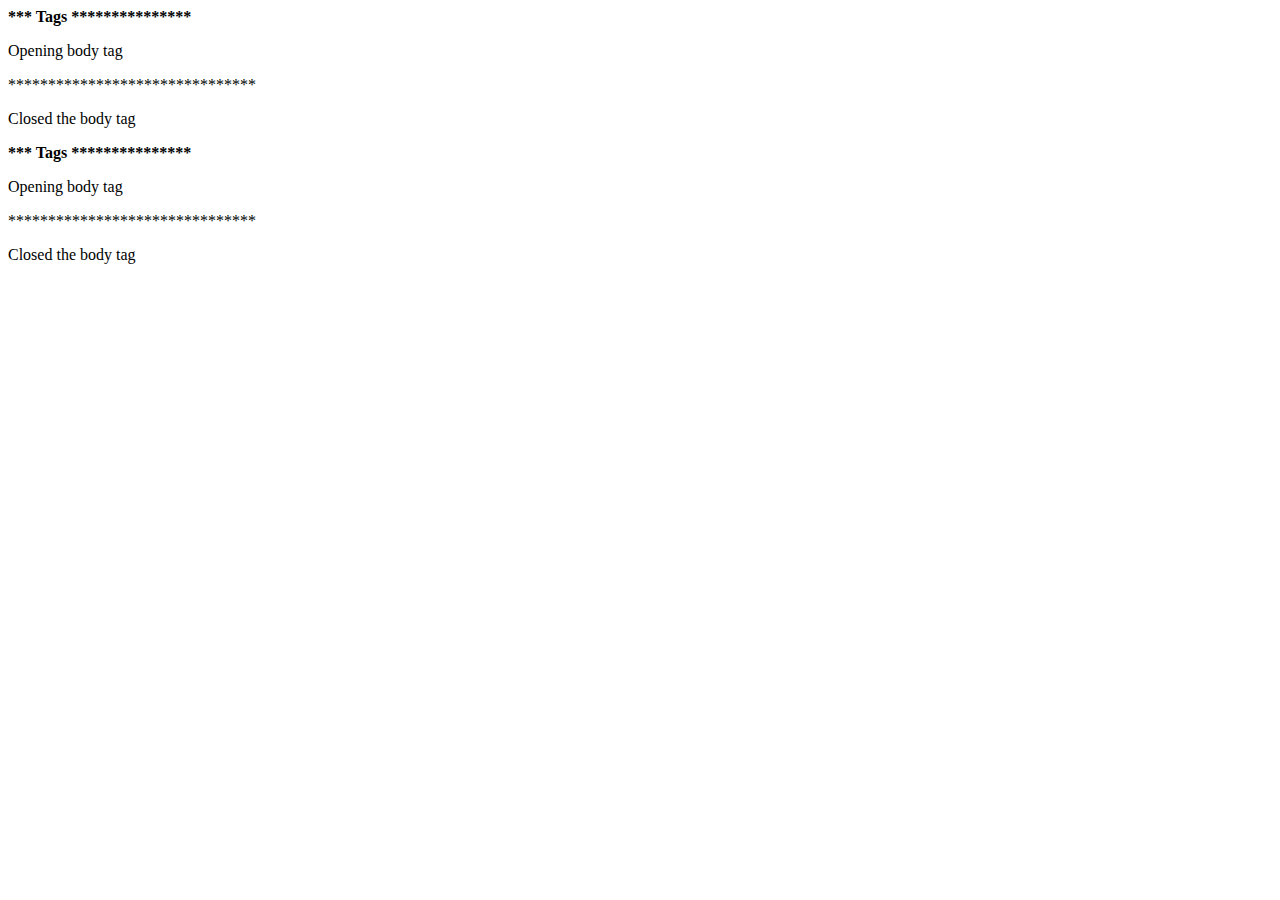
<file: WebDesign/index.html>
<!DOCTYPE html>
<html>  <b> *** Tags *************** </b>
<head>
<title> tags and others  </title>
</head>
<body>
<p> Opening body tag </p>
*******************************

<p> Closed the body tag </p>
</body>
</html>
<!DOCTYPE html>
<html>  <b> *** Tags *************** </b>
<head>
<title> tags and others  </title>
</head>
<body>
<p> Opening body tag </p>
*******************************

<p> Closed the body tag </p>
</body>
</html>
</file>
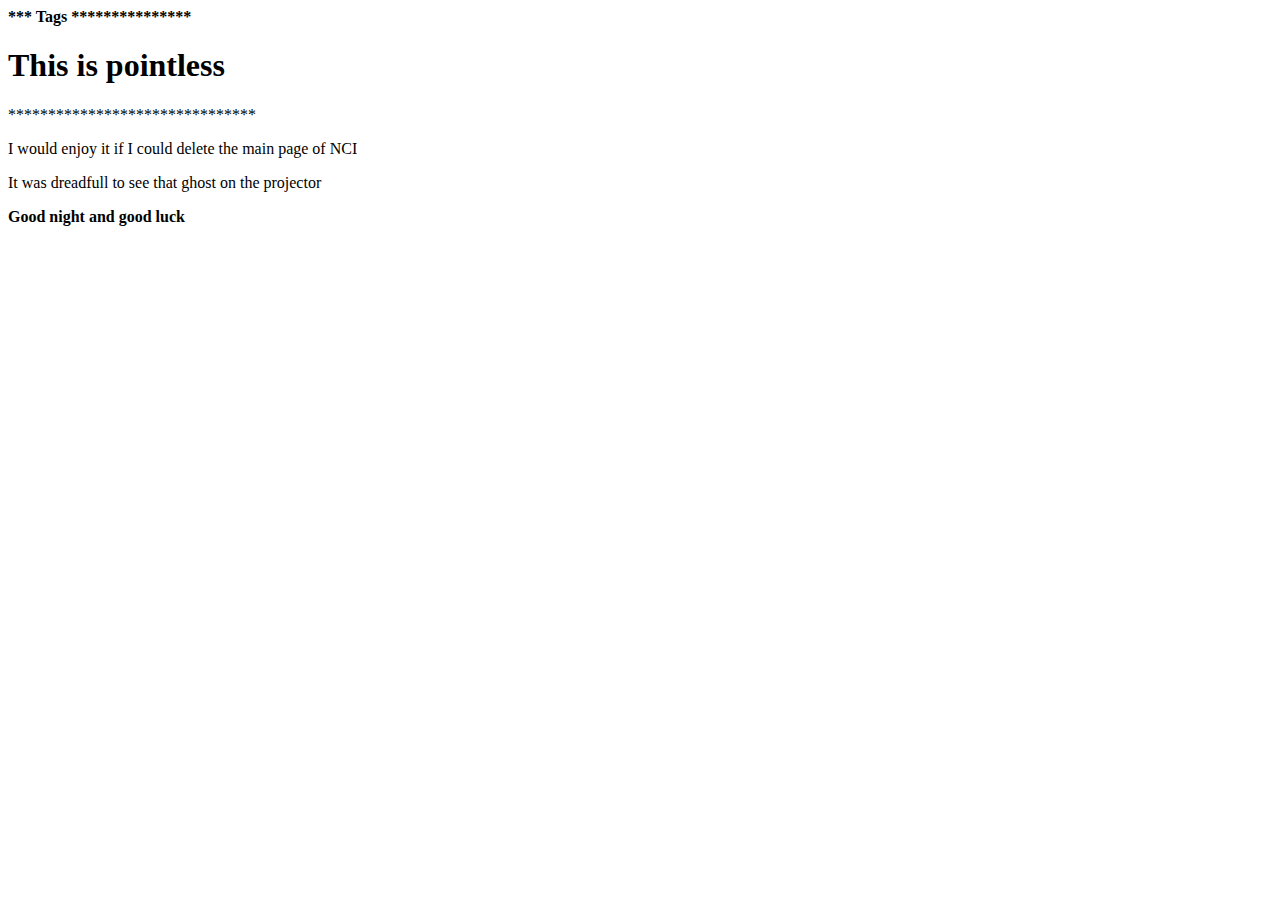
<file: index2.html>
<!DOCTYPE html>
<html>  <b> *** Tags *************** </b>
      <head>
            <title> tags and others  </title>
      </head>


      <body>
          <h1> This is pointless </h1>
          <!-- so it commenting on it -->

            *******************************

          <p> I would enjoy it if I could delete the main page of NCI </p>
          <!-- This is just another verse for a lost cause  -->


          <p> It was dreadfull to see that ghost on the projector </p>
          <!-- Risky as it is ,I will need to just look away-->

          <b><p> Good night and good luck </b></p>
          <!----- This is the second time I fall in despair over the last 12 months--->


    </body>

<html>
</file>
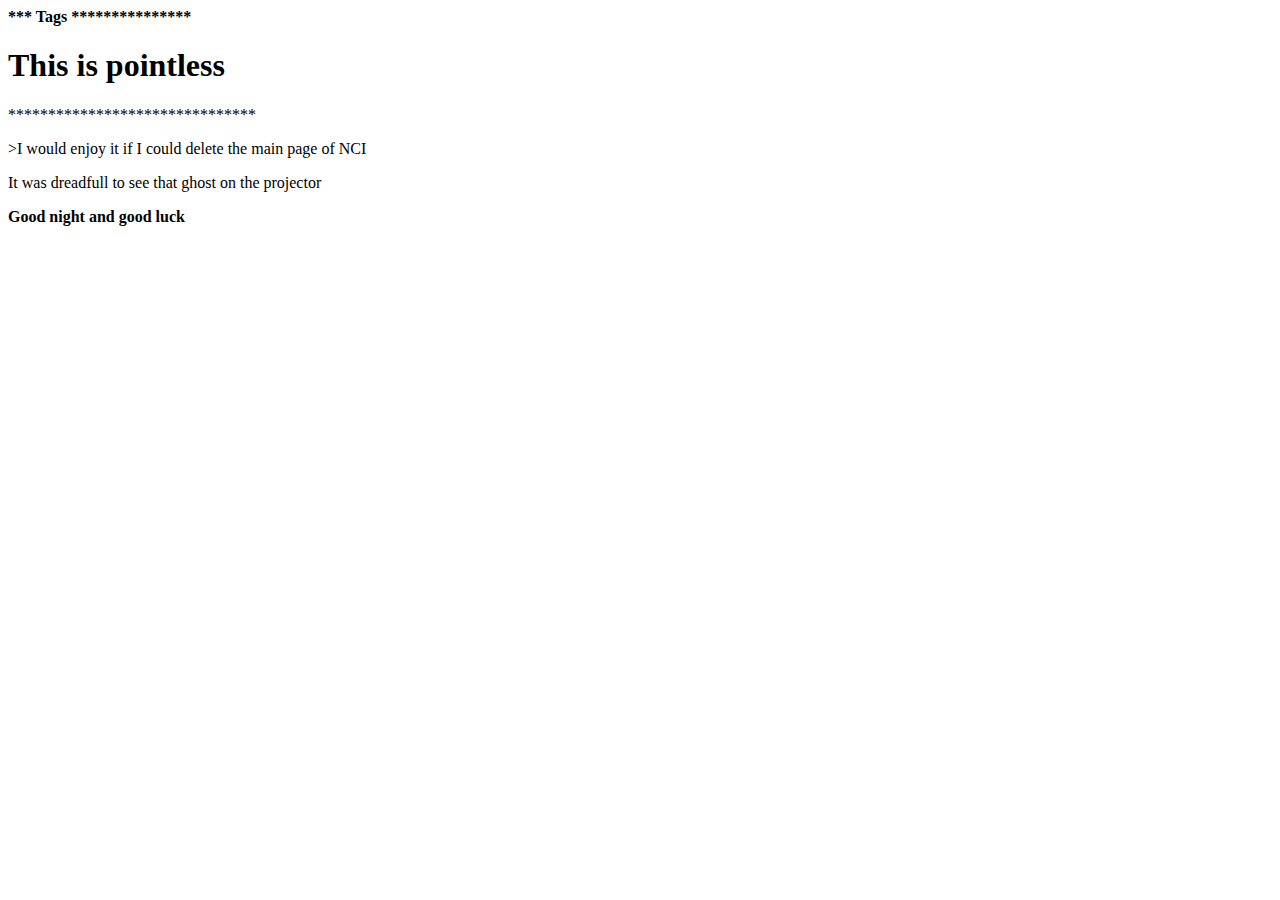
<file: WebDesign/index2.html>
<!DOCTYPE html>
<html>  <b> *** Tags *************** </b>
      <head>
            <title> tags and others  </title>
      </head>


      <body>
          <h1> This is pointless </h1>
          <!-- so it commenting on it -->

            *******************************

          <p> >I would enjoy it if I could delete the main page of NCI </p>
          <!-- This is just another verse for a lost cause  -->


          <p> It was dreadfull to see that ghost on the projector </p>
          <!-- Risky as it is ,I will need to just look away-->

          <b><p> Good night and good luck </b></p>
          <!----- This is the second time I fall in despair over the last 12 months--->


    </body>

<html>
</file>
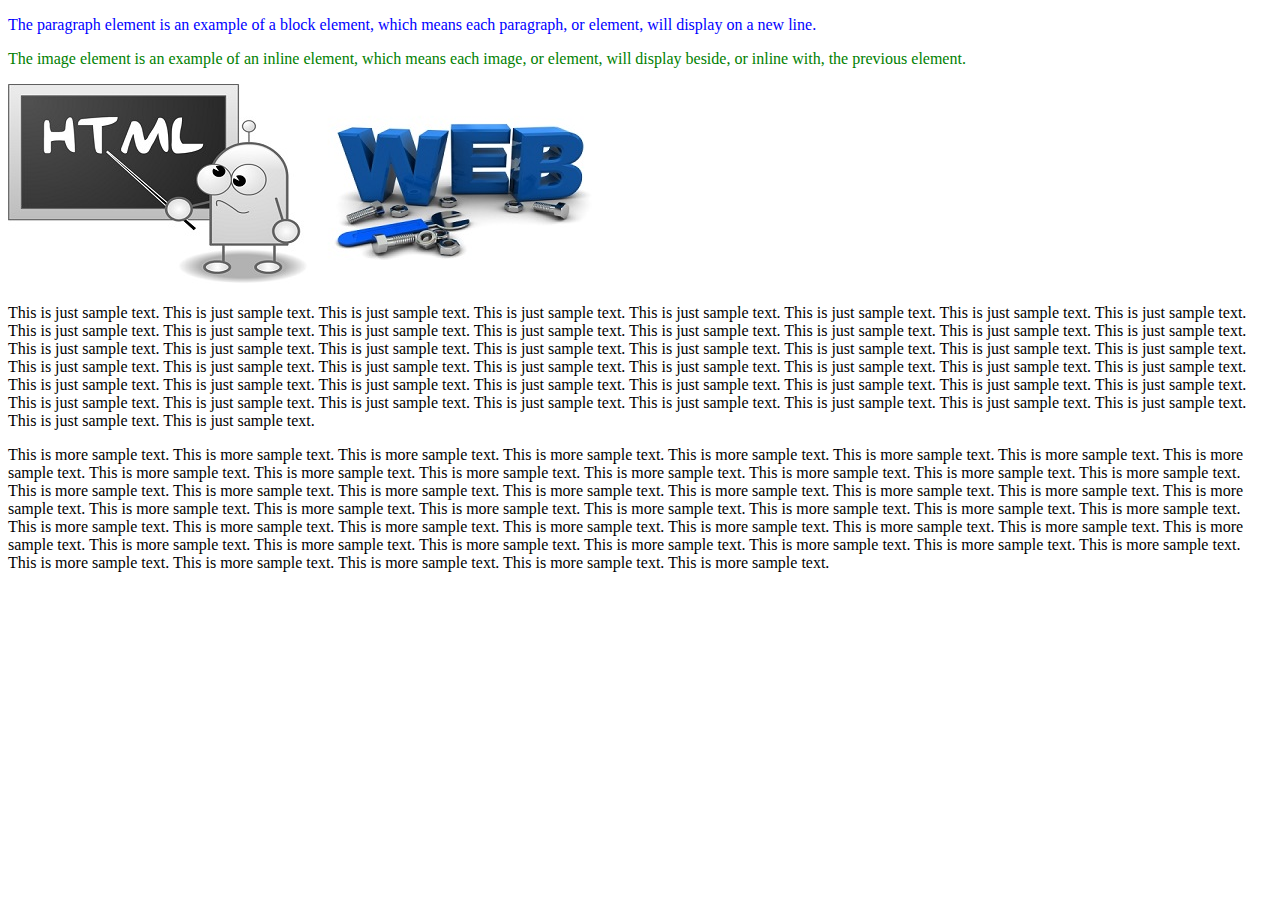
<file: WebDesign/ex1/example1.html>
<!DOCTYPE html> 

<html lang="en"> 

	<head>
		
		<meta charset="UTF-8"> 
		
		<title>HTML5 Template</title>
		
		<!--[if lt IE 9]>
		<script src="http://html5shiv.googlecode.com/svn/trunk/html5.js"></script>
		<![endif]-->
		
		<style>
		
		.p1{color: blue;}
		.p2{color: green;}
		
		</style>
		
	</head>

	<body>
			
			<p class="p1">The paragraph element is an example of a block element, which means each paragraph, or element, will display on a new line.</p>
			<p class="p2">The image element is an example of an inline element, which means each image, or element, will display beside, or inline with, the previous element.</p>
						
			<img src="image1.jpg" alt="This is image 1"/>
			<img src="image2.jpg" alt="This is image 2"/>			
			
			<p>This is just sample text. This is just sample text. This is just sample text. This is just sample text. This is just sample text. 
			This is just sample text. This is just sample text. This is just sample text. This is just sample text. This is just sample text. 
			This is just sample text. This is just sample text. This is just sample text. This is just sample text. This is just sample text. 
			This is just sample text. This is just sample text. This is just sample text. This is just sample text. This is just sample text. 
			This is just sample text. This is just sample text. This is just sample text. This is just sample text. This is just sample text. 
			This is just sample text. This is just sample text. This is just sample text. This is just sample text. This is just sample text. 
			This is just sample text. This is just sample text. This is just sample text. This is just sample text. This is just sample text. 
			This is just sample text. This is just sample text. This is just sample text. This is just sample text. This is just sample text. 
			This is just sample text. This is just sample text. This is just sample text. This is just sample text. This is just sample text. 
			This is just sample text. This is just sample text. This is just sample text. This is just sample text. This is just sample text. </p>
			
			<p>This is more sample text. This is more sample text. This is more sample text. This is more sample text. This is more sample text. 
			This is more sample text. This is more sample text. This is more sample text. This is more sample text. This is more sample text. 
			This is more sample text. This is more sample text. This is more sample text. This is more sample text. This is more sample text. 
			This is more sample text. This is more sample text. This is more sample text. This is more sample text. This is more sample text. 
			This is more sample text. This is more sample text. This is more sample text. This is more sample text. This is more sample text. 
			This is more sample text. This is more sample text. This is more sample text. This is more sample text. This is more sample text. 
			This is more sample text. This is more sample text. This is more sample text. This is more sample text. This is more sample text. 
			This is more sample text. This is more sample text. This is more sample text. This is more sample text. This is more sample text. 
			This is more sample text. This is more sample text. This is more sample text. This is more sample text. This is more sample text. 
			This is more sample text. This is more sample text. This is more sample text. This is more sample text. This is more sample text. </p>
			
	</body>

</html>
</file>
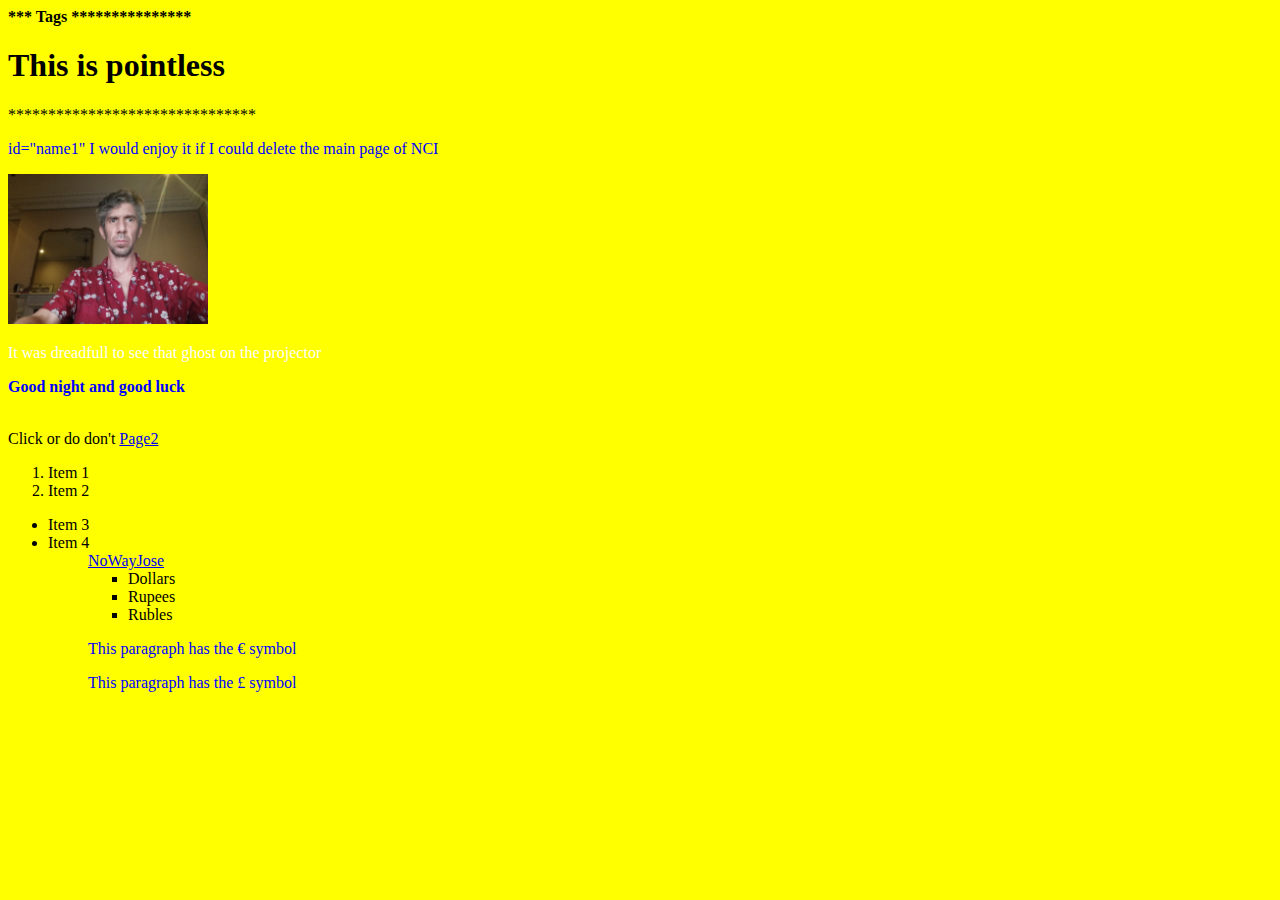
<file: WebDesign/src/index2.html>
<!DOCTYPE html>
<html>  <b> *** Tags *************** </b>
      <head>
            <title> tags and others  </title>
			 <meta charset="UTF-8">

            <link rel="stylesheet" href="external.css" />



      </head>


      <body>
          <h1> This is pointless </h1>
          <!-- so it commenting on it -->

            *******************************

          <p> id="name1" I would enjoy it if I could delete the main page of NCI </p>
          <!-- This is just another verse for a lost cause  -->



              <img src="images/red.jpg"  width="200" height="150"  onkeypress=""alt="This could be me" />

          <p class="name2" > It was dreadfull to see that ghost on the projector </p>
          <!-- Risky as it is ,I will need to just look away-->

          <b><p> Good night and good luck </b></p>
          <!--- This is the second time I fall in despair over the last 12 months--->

          <br />


          Click or do don't <a href="content.html"> Page2 </a>

          <ol>

              <li> Item 1 </li>
              <li> Item 2 </li>
        </ol>


        <ul>
              <li> Item 3 </li>
              <li> Item 4 </li>

        <ul>



          <a href ="https://www.yahoo.com"> NoWayJose </a>

		  
			<ul> 
				<li> Dollars </li>
				<li> Rupees </li>
				<li> Rubles </li>
			</ul>
			
			<p> This paragraph has the &euro; symbol </p>
			<p> This paragraph has the &pound; symbol </p>
    </body>

<html>
</file>
<file: WebDesign/src/external.css>
body {background-color: yellow ;}
  #name1{color: blue}
  .name2{color: white}
  p{color:blue;}
  hl{color: red}
</file>
